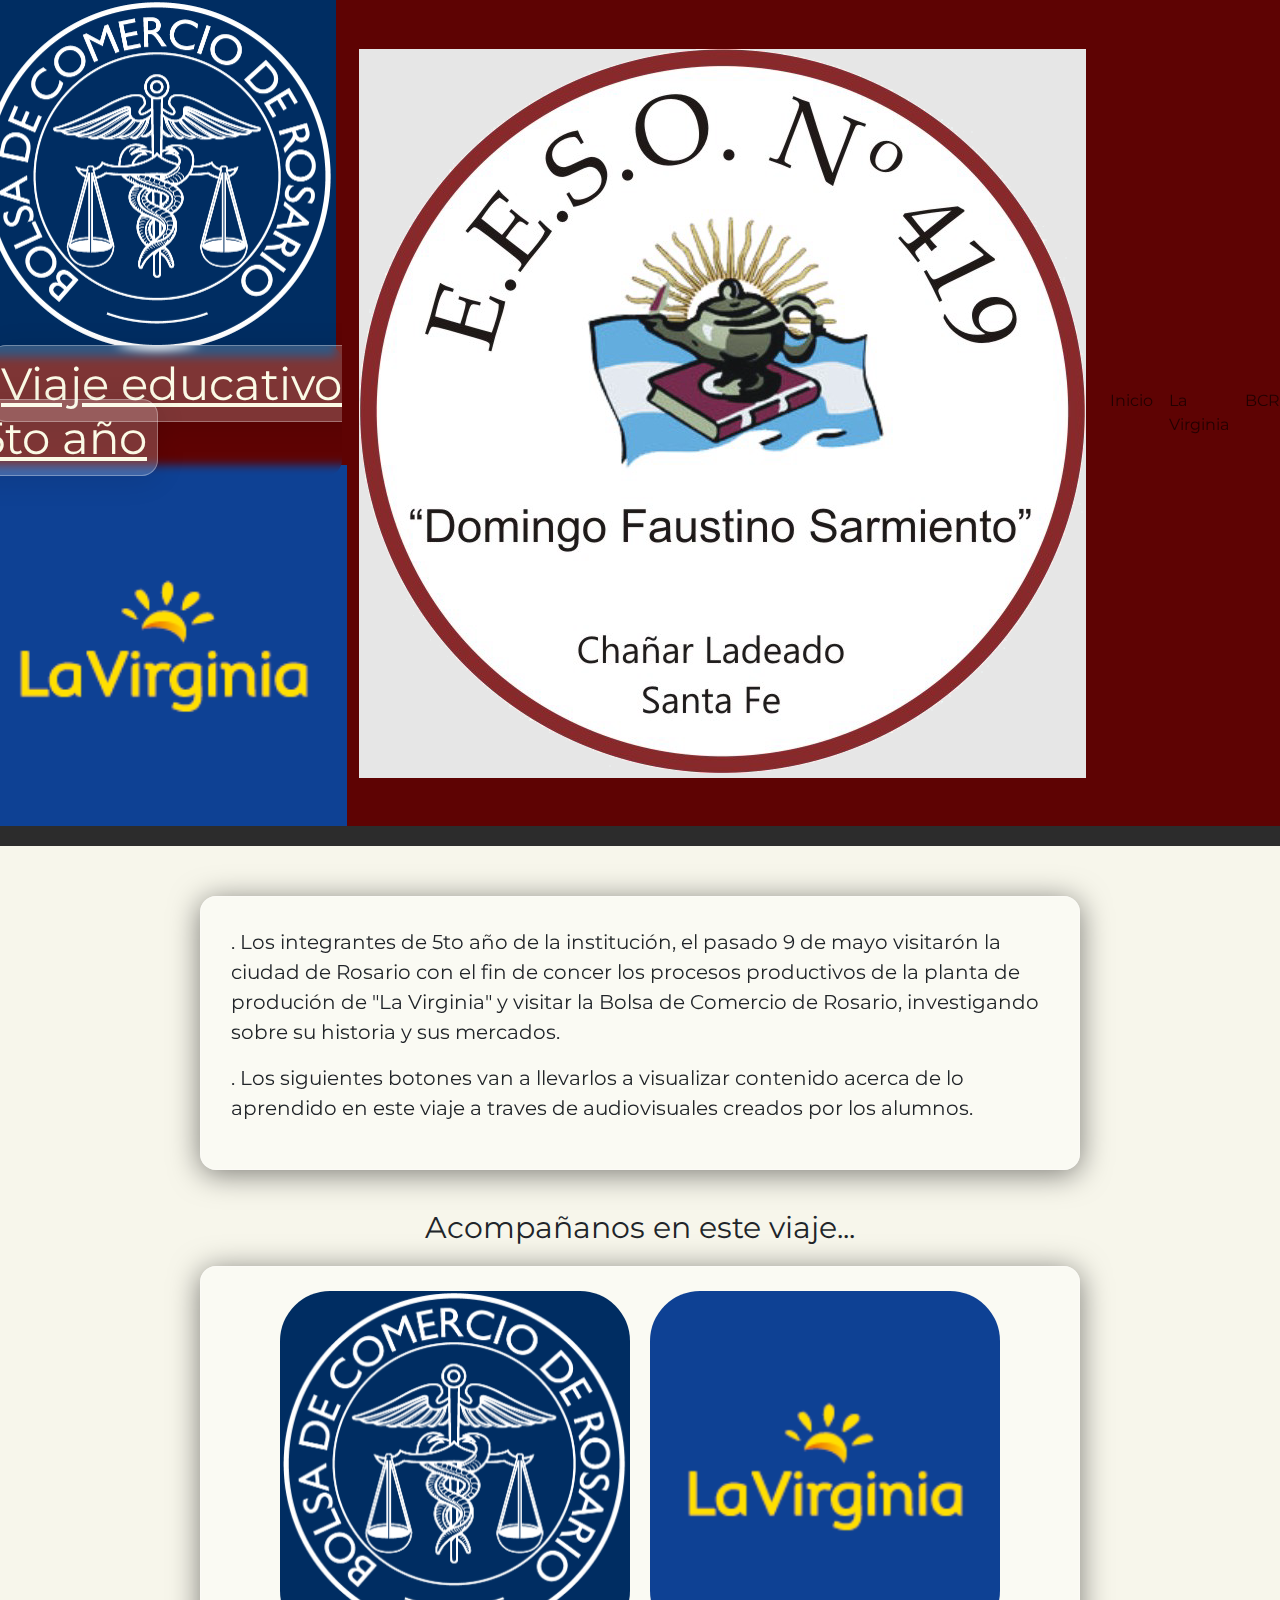
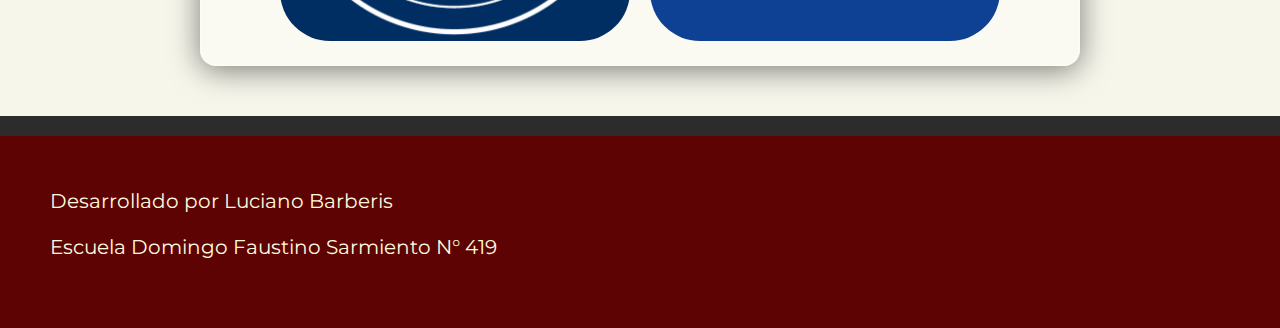
<file: index.html>
<!DOCTYPE html>
<html lang="en">
<head>
    <meta charset="UTF-8">
    <meta name="viewport" content="width=device-width, initial-scale=1.0">

    <link rel="preconnect" href="https://fonts.googleapis.com">
    <link rel="preconnect" href="https://fonts.gstatic.com" crossorigin>
    <link href="https://fonts.googleapis.com/css2?family=Montserrat:ital,wght@0,100..900;1,100..900&display=swap" rel="stylesheet">
    <link href="https://cdn.jsdelivr.net/npm/bootstrap@5.3.3/dist/css/bootstrap.min.css" rel="stylesheet" integrity="sha384-QWTKZyjpPEjISv5WaRU9OFeRpok6YctnYmDr5pNlyT2bRjXh0JMhjY6hW+ALEwIH" crossorigin="anonymous">
    <link rel="stylesheet" href="./style/style.css">
    <title>Viaje Educativo | E.E.S.O.</title>
</head>
<body>
    <header>
        <div class="contenedorHeader">
            <a href="https://www.bcr.com.ar/es" target="_blank"><img class="imgheaderi" src="./img/BCR.png" alt=""></a>
            <h1>Viaje educativo 5to año</h1> 
            <a href="https://www.lavirginia.com.ar/" target="_blank"><img class="imgheaderi" src="./img/LaVirgina.png" alt=""></a>
        </div>
            <nav class="navbar navbar-expand-lg">
                <div class="container-fluid">
                    <a class="navbar-brand" href="#">
                        <img src="./img/logo esc.png" alt="Logo E.E.S.O. N°419" class="logo">
                    </a>                  
                <div class="collapse navbar-collapse" id="navbarNav">
                    <ul class="navbar-nav">
                    <li class="nav-item">
                        <a class="nav-link activeSoft" aria-current="page" href="#">Inicio</a>
                    </li>
                    <li class="nav-item">
                        <a class="nav-link" href="./pages/lavirginia.html">La Virginia</a>
                    </li>
                    <li class="nav-item">
                        <a class="nav-link" href="./pages/brc.html">BCR</a>
                    </li>
                    </ul>
                </div>
                </div>
            </nav>
    </header>
    <main>
        <div class="contenedor1">
            <p>. Los integrantes de 5to año de la institución, el pasado 9 de mayo visitarón la ciudad de Rosario con el fin de concer los procesos productivos de la planta de produción de "La Virginia" y visitar la Bolsa de Comercio de Rosario, investigando sobre su historia y sus mercados.</p>
            <p>. Los siguientes botones van a llevarlos a visualizar contenido acerca de lo aprendido en este viaje a traves de audiovisuales creados por los alumnos.</p>
        </div>
        <h2>Acompañanos en este viaje...</h2>
        <div class="contenedor2">
            <div class="box1">
                <a href="./pages/brc.html">
                    <img class="img1" src="./img/BCR.png" alt="">
                </a>
            </div>
            <div class="box2">
                <a href="./pages/lavirginia.html">
                    <img class="img2" src="./img/LaVirgina.png" alt="">
                </a>
            </div>
        </div>
    </main>
    <footer>
        <p class="foottext">Desarrollado por Luciano Barberis</p>
        <p class="foottext">Escuela Domingo Faustino Sarmiento N° 419</p>
    </footer>
    <script src="https://cdn.jsdelivr.net/npm/bootstrap@5.3.3/dist/js/bootstrap.bundle.min.js" integrity="sha384-YvpcrYf0tY3lHB60NNkmXc5s9fDVZLESaAA55NDzOxhy9GkcIdslK1eN7N6jIeHz" crossorigin="anonymous"></script>
</body>
</html>
</file>
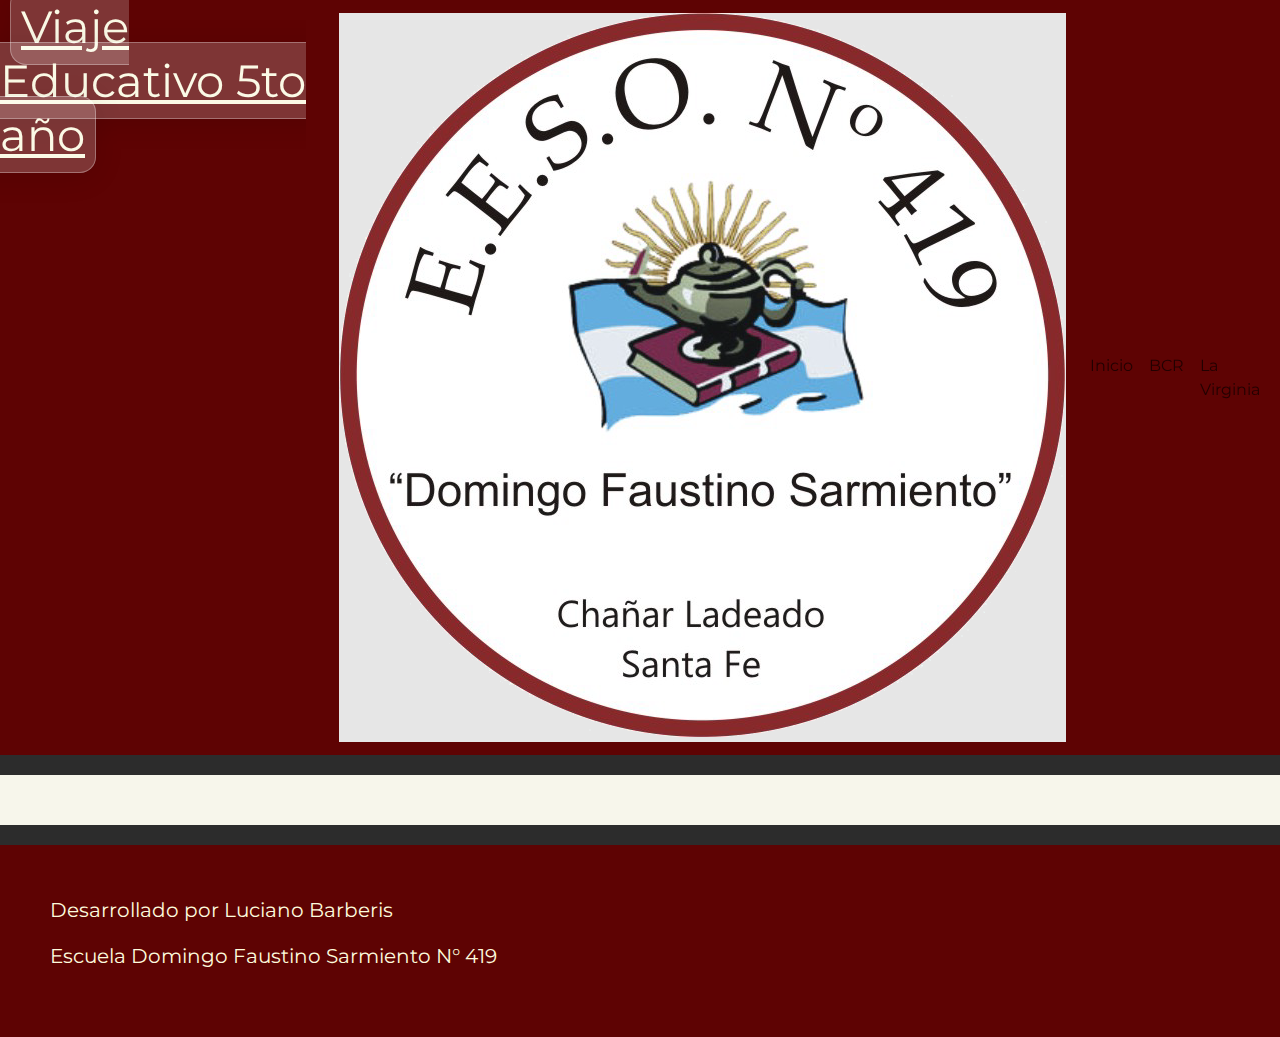
<file: pages/brc.html>
<!DOCTYPE html>
<html lang="en">
<head>
    <meta charset="UTF-8">
    <meta name="viewport" content="width=device-width, initial-scale=1.0">

    <link rel="preconnect" href="https://fonts.googleapis.com">
    <link rel="preconnect" href="https://fonts.gstatic.com" crossorigin>
    <link href="https://fonts.googleapis.com/css2?family=Montserrat:ital,wght@0,100..900;1,100..900&display=swap" rel="stylesheet">
    <link href="https://cdn.jsdelivr.net/npm/bootstrap@5.3.3/dist/css/bootstrap.min.css" rel="stylesheet" integrity="sha384-QWTKZyjpPEjISv5WaRU9OFeRpok6YctnYmDr5pNlyT2bRjXh0JMhjY6hW+ALEwIH" crossorigin="anonymous">
    <link rel="shortcut icon" href="./img/favicon.ico" type="image/x-icon">
    <link rel="stylesheet" href="../style/style.css">
    <title>BCR | E.E.S.O.</title>
</head>
<body>
    <header>
        <div class="contText">
            <h1>Viaje Educativo 5to año</h1>
        </div>
        <nav class="navbar navbar-expand-lg">
            <div class="container-fluid">
            <a class="navbar-brand" href="#">
                <img src="../img/logo esc.png" class="logo">
            </a>
            <button class="navbar-toggler" type="button" data-bs-toggle="collapse" data-bs-target="#navbarNav" aria-controls="navbarNav" aria-expanded="false" aria-label="Toggle navigation">
                <span class="navbar-toggler-icon"></span>
            </button>
            <div class="collapse navbar-collapse" id="navbarNav">
                <ul class="navbar-nav">
                <li class="nav-item">
                    <a class="nav-link" href="../index.html">Inicio</a>
                </li>
                <li class="nav-item">
                    <a class="nav-link actives" aria-current="page" href="#">BCR</a>
                </li>
                <li class="nav-item">
                    <a class="nav-link" href="./lavirginia.html">La Virginia</a>
                </li>
                </ul>
            </div>
            </div>
        </nav>
    </header>
    <main>
    </main>
    <footer>
        <p class="foottext">Desarrollado por Luciano Barberis</p>
        <p class="foottext">Escuela Domingo Faustino Sarmiento N° 419</p>
    </footer>
    <script src="https://cdn.jsdelivr.net/npm/bootstrap@5.3.3/dist/js/bootstrap.bundle.min.js" integrity="sha384-YvpcrYf0tY3lHB60NNkmXc5s9fDVZLESaAA55NDzOxhy9GkcIdslK1eN7N6jIeHz" crossorigin="anonymous"></script>
</body>
</html>
</file>
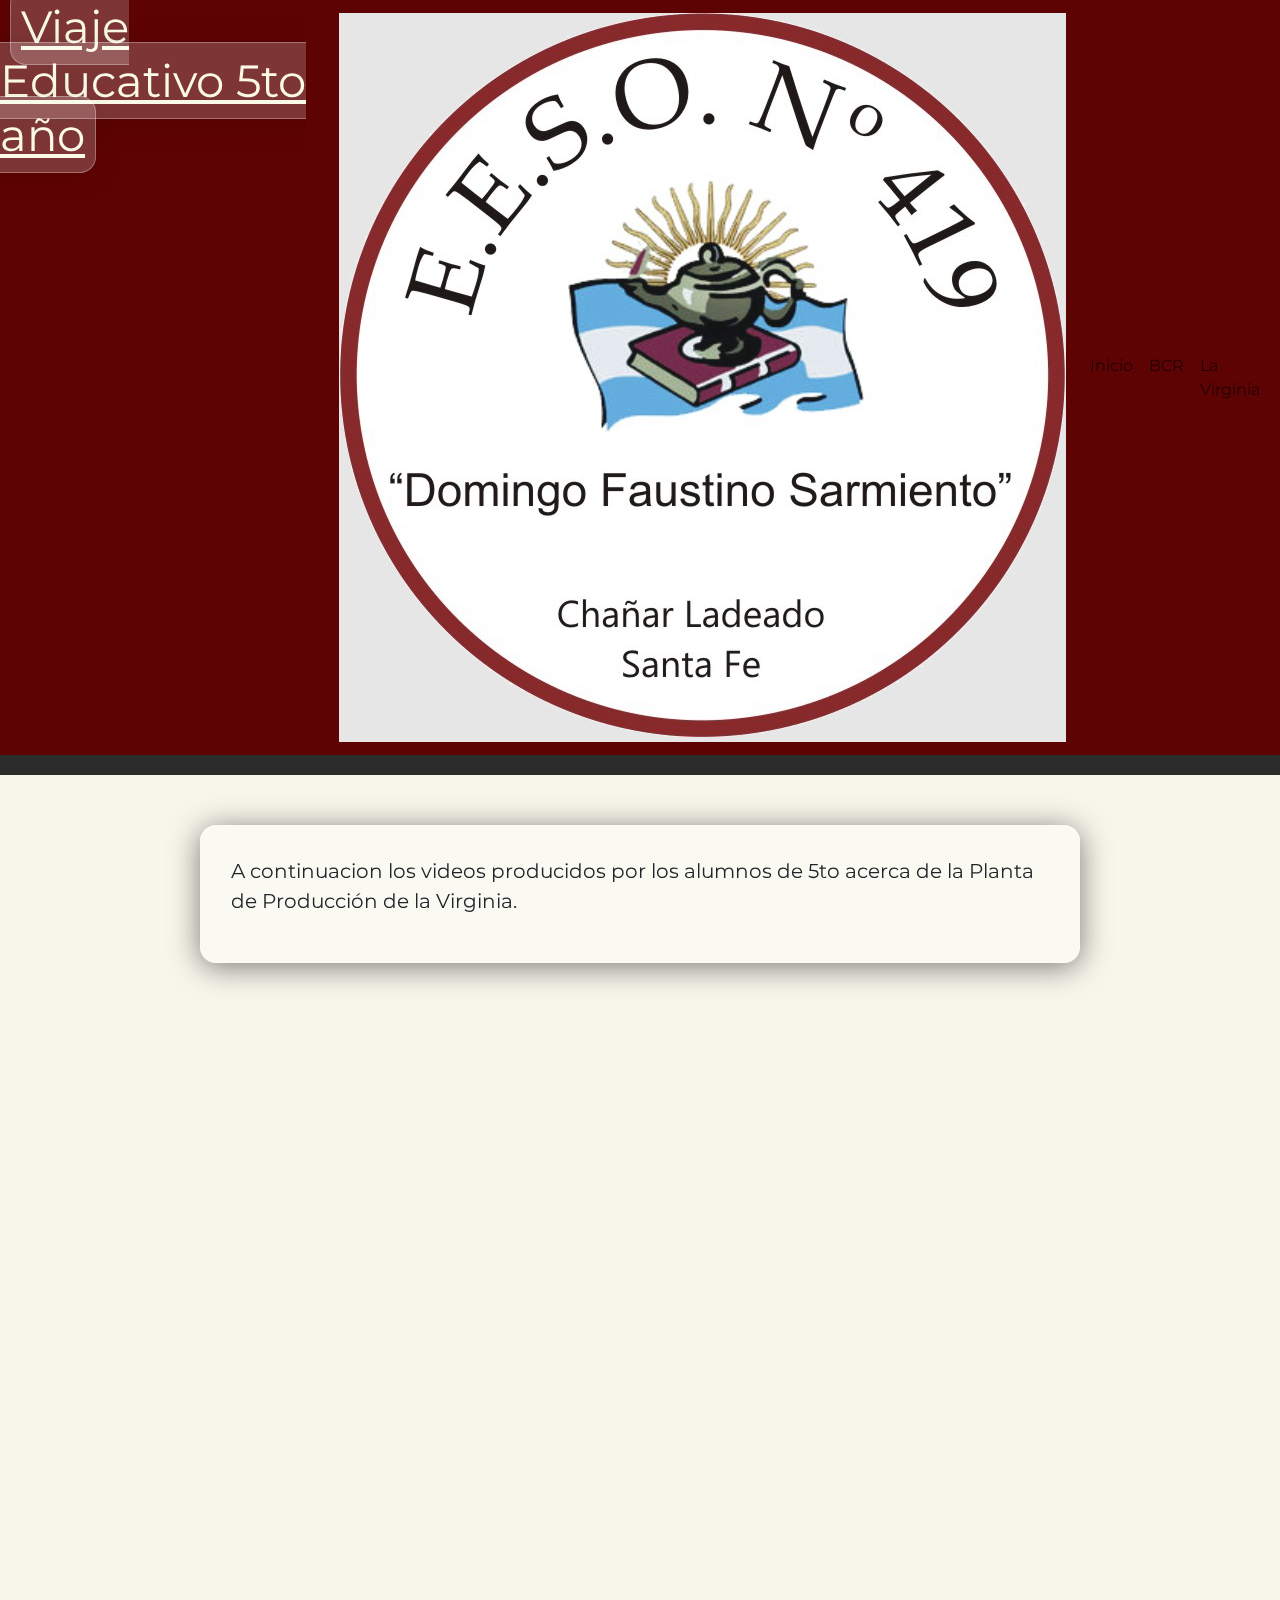
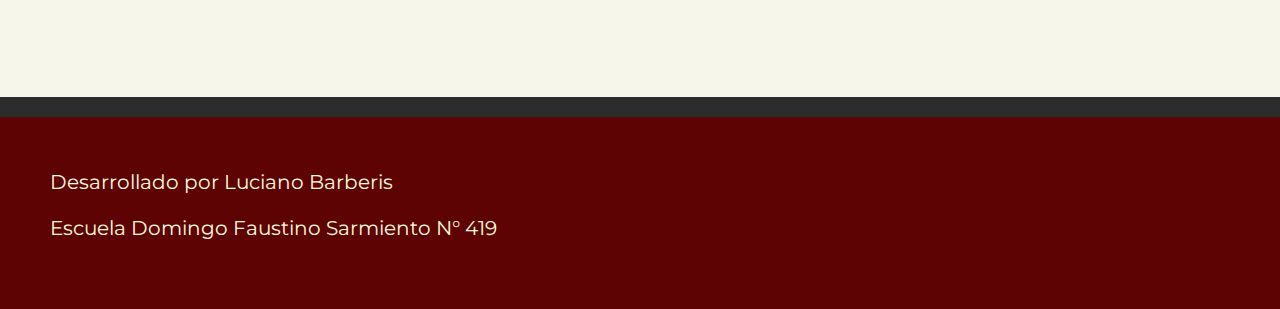
<file: pages/lavirginia.html>
<!DOCTYPE html>
<html lang="en">
<head>
    <meta charset="UTF-8">
    <meta name="viewport" content="width=device-width, initial-scale=1.0">

    <link rel="preconnect" href="https://fonts.googleapis.com">
    <link rel="preconnect" href="https://fonts.gstatic.com" crossorigin>
    <link href="https://fonts.googleapis.com/css2?family=Montserrat:ital,wght@0,100..900;1,100..900&display=swap" rel="stylesheet">
    <link href="https://cdn.jsdelivr.net/npm/bootstrap@5.3.3/dist/css/bootstrap.min.css" rel="stylesheet" integrity="sha384-QWTKZyjpPEjISv5WaRU9OFeRpok6YctnYmDr5pNlyT2bRjXh0JMhjY6hW+ALEwIH" crossorigin="anonymous">
    <link rel="shortcut icon" href="../img/favicon.ico" type="image/x-icon">
    <link rel="stylesheet" href="../style/style.css">
    <title>la Virginia | E.E.S.O.</title>
</head>
<body>
    <header>
        <div class="contText">
            <h1>Viaje Educativo 5to año</h1>
        </div>
        <nav class="navbar navbar-expand-lg">
            <div class="container-fluid">
            <a class="navbar-brand" href="#">
                <img src="../img/logo esc.png" class="logo">
            </a>
            <button class="navbar-toggler" type="button" data-bs-toggle="collapse" data-bs-target="#navbarNav" aria-controls="navbarNav" aria-expanded="false" aria-label="Toggle navigation">
                <span class="navbar-toggler-icon"></span>
            </button>
            <div class="collapse navbar-collapse" id="navbarNav">
                <ul class="navbar-nav">
                <li class="nav-item">
                    <a class="nav-link" href="../index.html">Inicio</a>
                </li>
                <li class="nav-item">
                    <a class="nav-link" href="./brc.html">BCR</a>
                </li>
                <li class="nav-item">
                    <a class="nav-link actives" aria-current="page" href="#">La Virginia</a>
                </li>
                </ul>
            </div>
            </div>
        </nav>
    </header>
    <main>
        <div class="contenedor1">
            <p>A continuacion los videos producidos por los alumnos de 5to acerca de la Planta de Producción de la Virginia.</p>
        </div>
        <div class="contVideos">
            <div class="boxVideos">
                <iframe width="560" height="315" src="https://www.youtube.com/embed/D4Ty04pxEts?si=CJhvWcbyQjSczVzW" title="YouTube video player" frameborder="0" allow="accelerometer; autoplay; clipboard-write; encrypted-media; gyroscope; picture-in-picture; web-share" referrerpolicy="strict-origin-when-cross-origin" allowfullscreen></iframe>
                <iframe width="560" height="315" src="https://www.youtube.com/embed/XRMJdacIVtw?si=KOgS4FIRmEObZ2FN" title="YouTube video player" frameborder="0" allow="accelerometer; autoplay; clipboard-write; encrypted-media; gyroscope; picture-in-picture; web-share" referrerpolicy="strict-origin-when-cross-origin" allowfullscreen></iframe>
            </div>
        </div>
    </main>
    <footer>
        <p class="foottext">Desarrollado por Luciano Barberis</p>
        <p class="foottext">Escuela Domingo Faustino Sarmiento N° 419</p>
    </footer>
    <script src="https://cdn.jsdelivr.net/npm/bootstrap@5.3.3/dist/js/bootstrap.bundle.min.js" integrity="sha384-YvpcrYf0tY3lHB60NNkmXc5s9fDVZLESaAA55NDzOxhy9GkcIdslK1eN7N6jIeHz" crossorigin="anonymous"></script>
</body>
</html>
</file>
<file: style/style.css>
* {
    padding: 0px;
    margin: 0px;
    box-sizing: border-box;
}
body {
    background-color: #f7f6eb;
    font-family: "Montserrat", sans-serif;
}
header {
    background-color: rgb(94, 3, 3);
    margin: 0px;
    display: flex;
    justify-content: center;
    margin-bottom: 50px;
    border-bottom: 20px solid #2c2c2c;
}
.imgheader {
    height: 100px;
    border-radius: 50%;
    margin-top: 30px;
}
h1 {
    font-weight: 400;
    margin:40px 10px 40px 10px;
    display: inline;
    color: #fbfae6;
    padding: 10px;
    text-align: center;
    font-size: 45px;
    text-decoration: underline;
    border: 3px solid #2c2c2c;
    border-radius: 20px;
    background: rgba(255, 255, 255, 0.2);
    border-radius: 16px;
    box-shadow: 0 4px 30px rgba(0, 0, 0, 0.1);
    backdrop-filter: blur(5px);
    -webkit-backdrop-filter: blur(5px);
    border: 1px solid rgba(255, 255, 255, 0.3);
}
main {
    margin: 20px 200px;
}
.contenedor2 {
    height: 400px;
    width: 100%;
    display: flex;
    justify-content: center;
    align-items: center;
    background: rgba(255, 255, 255, 0.41);
    border-radius: 16px;
    padding: 30px;
    box-shadow: 0 4px 30px rgba(0, 0, 0, 0.5);
    backdrop-filter: blur(7.2px);
    -webkit-backdrop-filter: blur(7.2px);
    border: 1px solid rgba(255, 255, 255, 0.3);
}
.img1 {
    border-radius: 50px;
    height: 350px;
    width: 350px;
    margin-right: 20px;
    transition: all 0.1s;
}
.img2 {
    border-radius: 50px;
    height: 350px;
    width: 350px;
    transition: all 0.1s;
}
.img1:hover {
    height: 355px;
    width: 355px;
    border: 4px solid #2c2c2c;
}
.img2:hover {
    height: 355px;
    width: 355px;
    border: 2px solid #2c2c2c;
}
.contenedor1 {
    margin-bottom: 40px;
    background: rgba(255, 255, 255, 0.41);
    border-radius: 16px;
    padding: 30px;
    box-shadow: 0 4px 30px rgba(0, 0, 0, 0.5);
    backdrop-filter: blur(7.2px);
    -webkit-backdrop-filter: blur(7.2px);
    border: 1px solid rgba(255, 255, 255, 0.3);
}
footer {
    margin-top: 50px;
    background-color: rgb(94, 3, 3);
    color: #fdfbdd;
    padding: 50px;
    border-top: 20px solid #2c2c2c;
}
p {
    font-size: 20px;
}
h2 {
    text-align: center;
    font-size: 30px;
    font-weight:400;
    margin-bottom: 20px;
}
</file>
